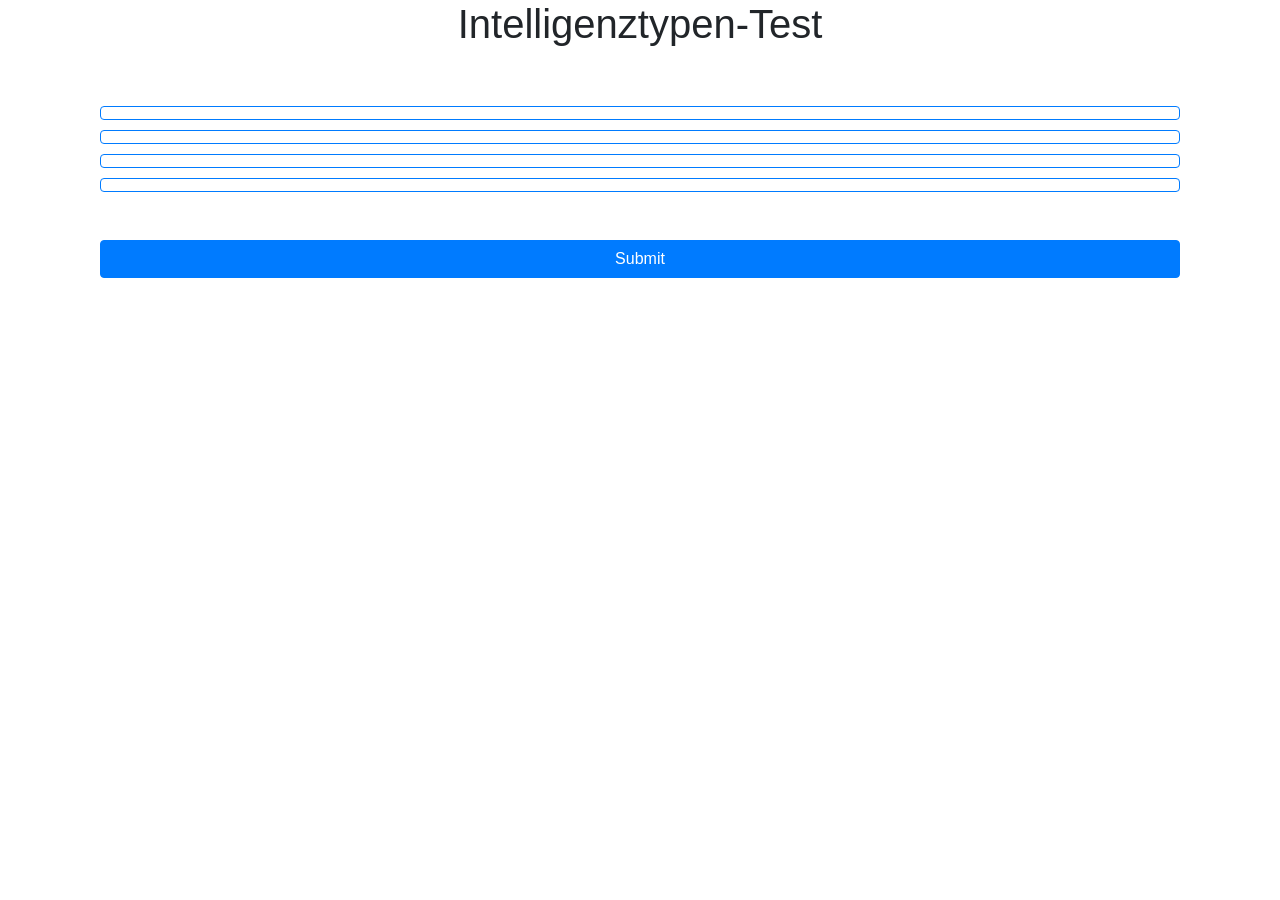
<file: src/main/resources/templates/index.html>
<!DOCTYPE html>
<html lang="en" xmlns:th="http://www.thymeleaf.org">
<head>
    <meta charset="UTF-8">
    <title>Intelligenztypen-Test</title>
    <link rel="stylesheet" href="https://cdn.jsdelivr.net/npm/bootstrap@4.1.3/dist/css/bootstrap.min.css"
          integrity="sha384-MCw98/SFnGE8fJT3GXwEOngsV7Zt27NXFoaoApmYm81iuXoPkFOJwJ8ERdknLPMO" crossorigin="anonymous">
</head>
<body>
<h1 class="text-center">Intelligenztypen-Test</h1>
<div class="quiz-area">
    <form action="#" th:action="@{/}" th:object="${userpoints}" id="formid" method="post">
        <h3 th:text="${question.getQuestion()}" class="text-center mt-5"></h3>
        <div class="container">
            <div class="col row-cols-1">
                <button class="btn btn-outline-primary col mx-auto mt-2" th:text="${question.getAnswers().getAnswers()[0]}"
                        onclick="document.getElementById('hiddeninput').value = '0'" type="button"></button>
                <button  class="btn btn-outline-primary col mx-auto mt-2" th:text="${question.getAnswers().getAnswers()[1]}"
                        onclick="document.getElementById('hiddeninput').value = '1'" type="button"></button>
                <button class="btn btn-outline-primary col mx-auto mt-2" th:text="${question.getAnswers().getAnswers()[2]}"
                        onclick="document.getElementById('hiddeninput').value = '2'" type="button"></button>
                <button class="btn btn-outline-primary col mx-auto mt-2" th:text="${question.getAnswers().getAnswers()[3]}"
                        onclick="document.getElementById('hiddeninput').value = '3'" type="button"></button>
                <input type="hidden" id="hiddeninput" name="hiddeninput" value="error">
                <button class="col mx-auto mt-5 btn btn-primary" type="submit">Submit</button>
            </div>
        </div>
    </form>
</div>
</body>
</html>
</file>
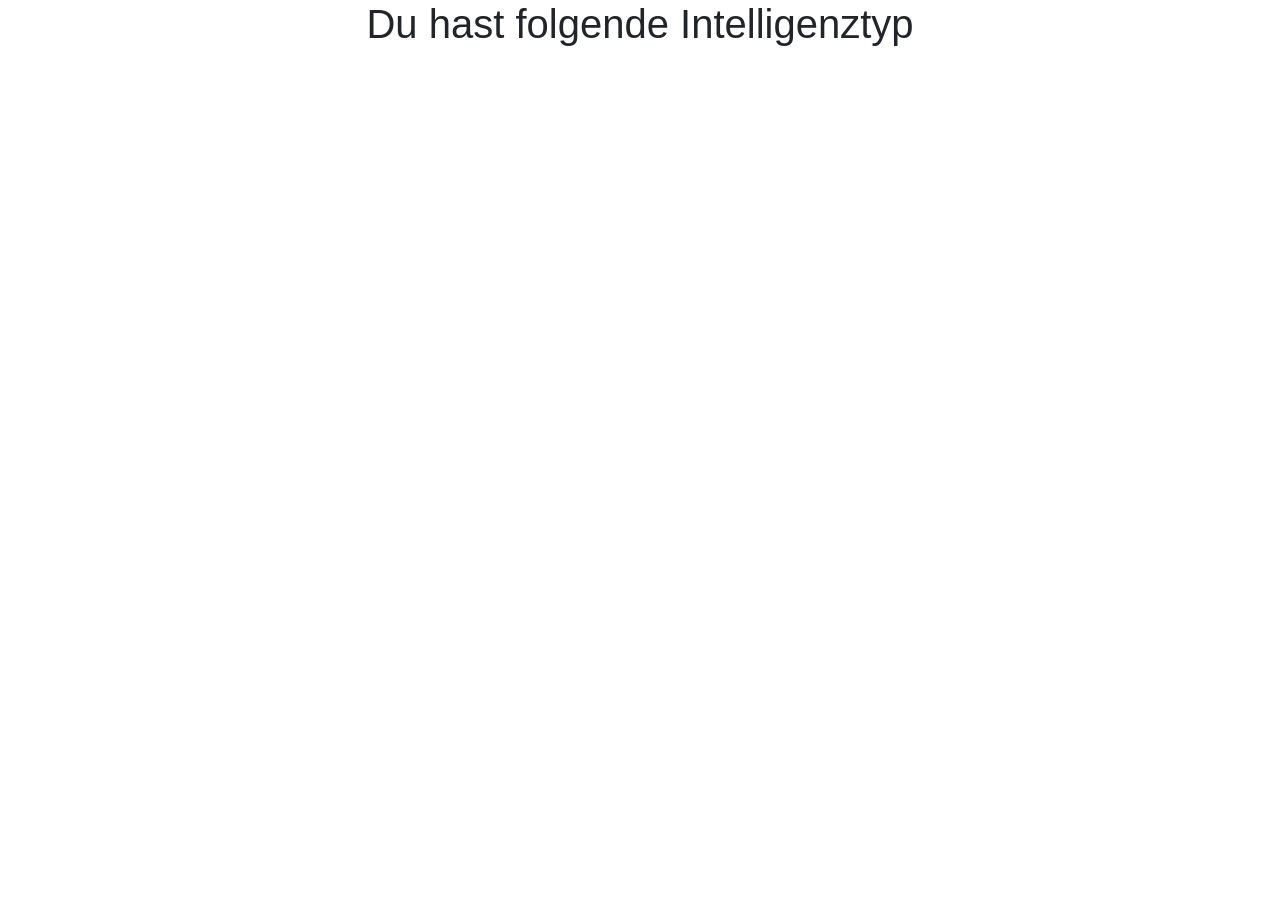
<file: src/main/resources/templates/result.html>
<!DOCTYPE html>
<html lang="en" xmlns:th="http://www.thymeleaf.org">
<head>
    <meta charset="UTF-8">
    <meta http-equiv="X-UA-Compatible" content="IE=edge">
    <meta name="viewport" content="width=device-width, initial-scale=1.0">
    <link rel="stylesheet" href="https://cdn.jsdelivr.net/npm/bootstrap@4.1.3/dist/css/bootstrap.min.css"
          integrity="sha384-MCw98/SFnGE8fJT3GXwEOngsV7Zt27NXFoaoApmYm81iuXoPkFOJwJ8ERdknLPMO" crossorigin="anonymous">
    <title>Your Result</title>
</head>
<body>
    <h1 class="text-center">Du hast folgende Intelligenztyp</h1>
    <div class="text-center" th:each="type : ${intelligenceTypes}">
        <h1 th:text="${type}"></h1>
    </div>
</body>
</html>
</file>
